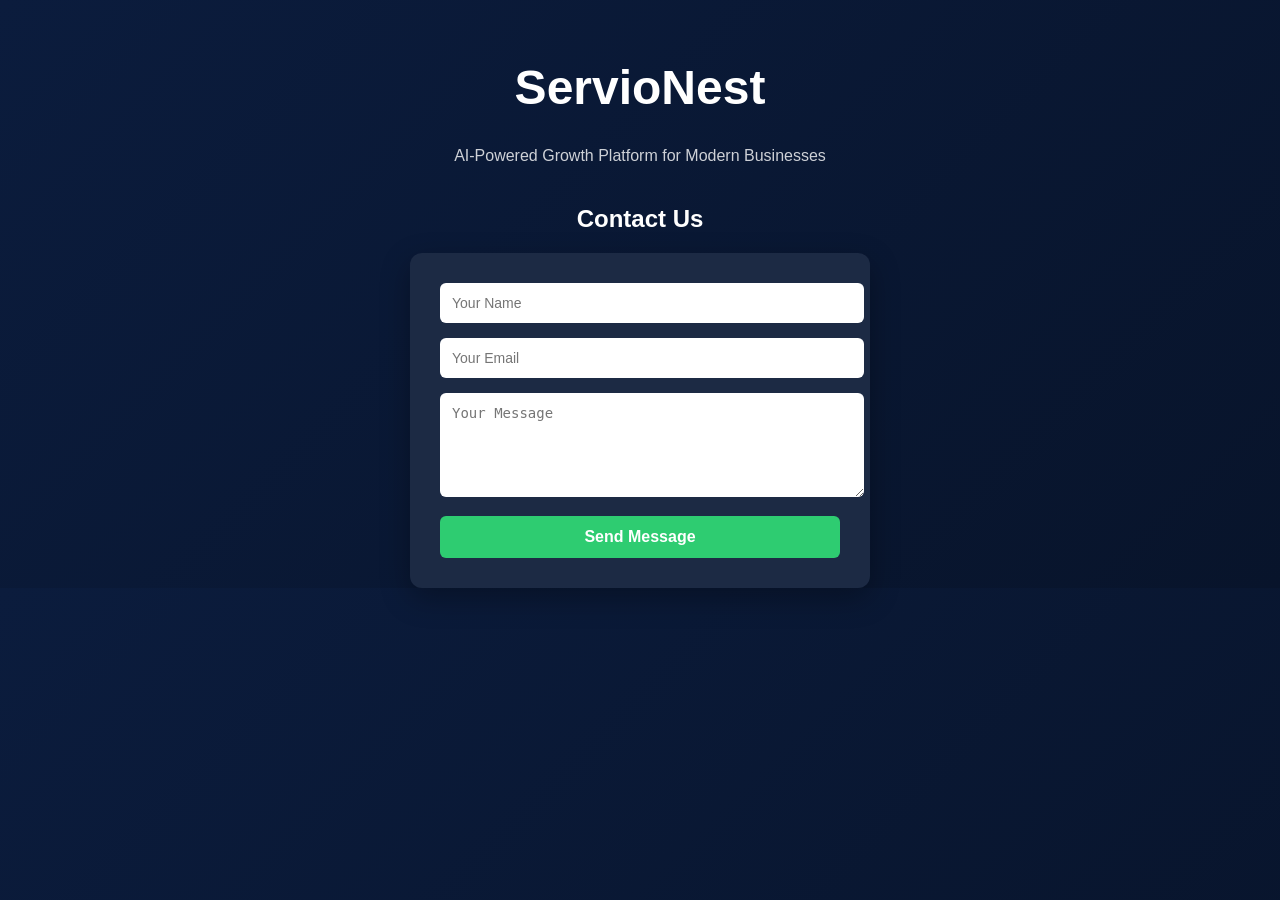
<file: index.html>
<!DOCTYPE html>
<html>
<head>
  <meta charset="UTF-8" />
  <title>ServioNest</title>
  <meta name="viewport" content="width=device-width, initial-scale=1.0" />
  <style>
    body {
      margin: 0;
      font-family: Arial, sans-serif;
      background: linear-gradient(135deg, #0b1c3d, #08142b);
      color: white;
      text-align: center;
    }

    h1 {
      margin-top: 60px;
      font-size: 48px;
    }

    .subtitle {
      opacity: 0.8;
      margin-bottom: 40px;
    }

    .card {
      background: #1c2a44;
      padding: 30px;
      border-radius: 12px;
      width: 400px;
      margin: auto;
      box-shadow: 0 10px 30px rgba(0,0,0,0.3);
    }

    input, textarea {
      width: 100%;
      padding: 12px;
      margin-bottom: 15px;
      border-radius: 6px;
      border: none;
      font-size: 14px;
    }

    button {
      width: 100%;
      padding: 12px;
      border: none;
      border-radius: 6px;
      background: #2ecc71;
      color: white;
      font-weight: bold;
      cursor: pointer;
      font-size: 16px;
    }

    button:hover {
      background: #27ae60;
    }
  </style>
</head>

<body>

  <h1>ServioNest</h1>
  <div class="subtitle">
    AI-Powered Growth Platform for Modern Businesses
  </div>

  <h2>Contact Us</h2>

  <div class="card">
    <form id="contactForm">
      <input type="text" id="name" placeholder="Your Name" required />
      <input type="email" id="email" placeholder="Your Email" required />
      <textarea id="message" rows="5" placeholder="Your Message" required></textarea>
      <button type="submit">Send Message</button>
    </form>
  </div>

<script>
document.getElementById("contactForm").addEventListener("submit", async function(e) {
  e.preventDefault();

  const name = document.getElementById("name").value;
  const email = document.getElementById("email").value;
  const message = document.getElementById("message").value;

  try {
    const response = await fetch("/.netlify/functions/send-email", {
      method: "POST",
      headers: { "Content-Type": "application/json" },
      body: JSON.stringify({
        name: name,
        email: email,
        message: message
      })
    });

    if (response.ok) {
      alert("Message sent successfully! 🚀");
      document.getElementById("contactForm").reset();
    } else {
      alert("Something went wrong. Please try again.");
    }

  } catch (error) {
    alert("Error sending message.");
  }
});
</script>

</body>
</html>
</file>
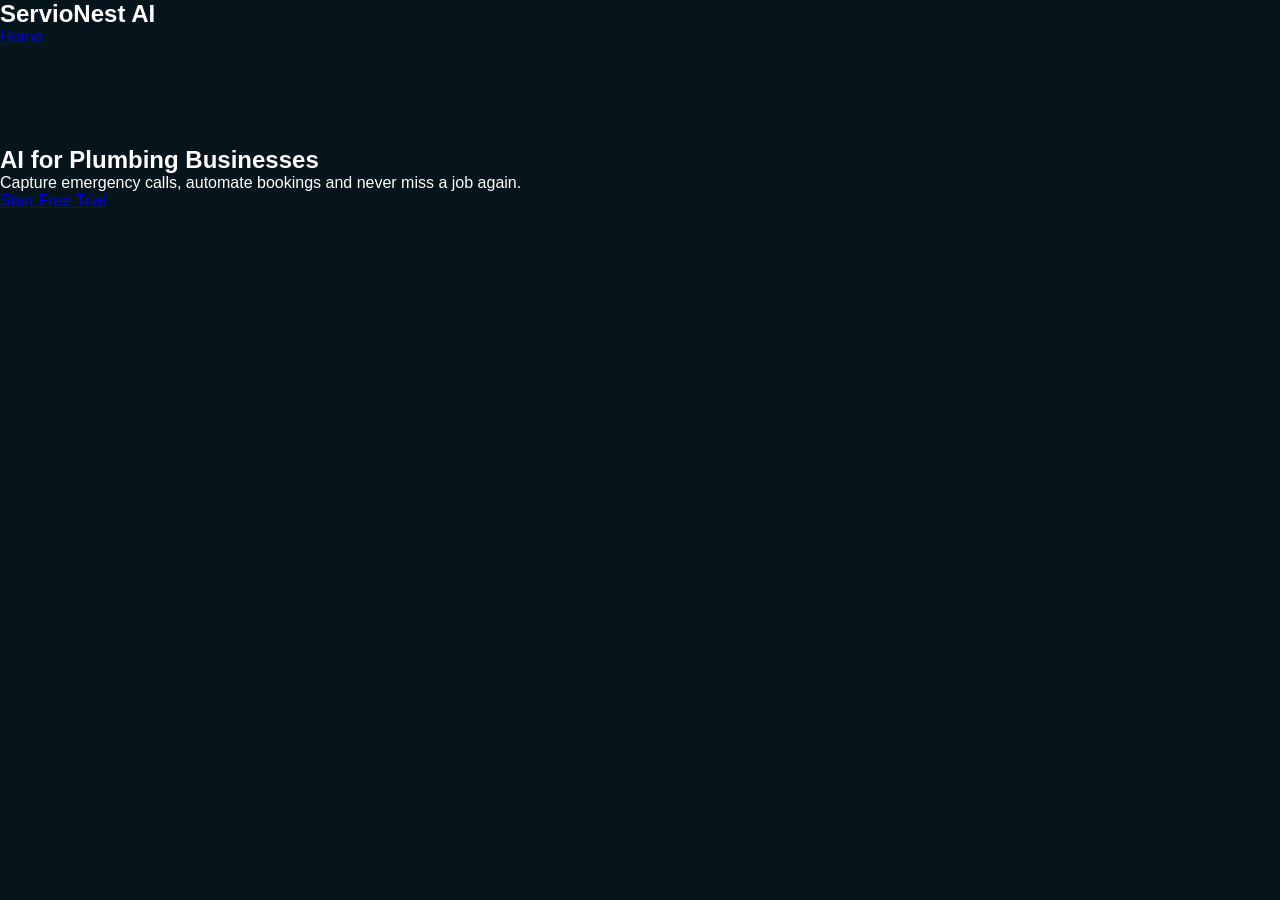
<file: plumbing.html>
<!DOCTYPE html>
<html>
<head>
<title>AI for Plumbing Businesses</title>
<link rel="stylesheet" href="assets/style.css">
</head>
<body>

<header>
<h2>ServioNest AI</h2>
<nav>
<a href="index.html">Home</a>
</nav>
</header>

<section class="hero">
<div>
<h1>AI for Plumbing Businesses</h1>
<p>Capture emergency calls, automate bookings and never miss a job again.</p>
<a href="https://buy.stripe.com/3cIeVfepdexv2YGa2Ge7m00" class="btn btn-green">Start Free Trial</a>
</div>
</section>

</body>
</html>
</file>
<file: assets/style.css>
/* RESET */
* {
margin: 0;
padding: 0;
box-sizing: border-box;
}

body {
font-family: Inter, Arial, sans-serif;
background: #06141c;
color: white;
}

/* CONTAINER */
.container {
width: 1200px;
max-width: 90%;
margin: auto;
}

/* ANNOUNCEMENT */
.announcement {
background: #14532d;
text-align: center;
padding: 10px;
font-size: 14px;
}

/* NAVBAR */
.navbar {
background: #0b1e26;
padding: 20px 0;
}

.nav-inner {
display: flex;
justify-content: space-between;
align-items: center;
}

.logo span {
color: #22c55e;
}

.nav-links a {
margin: 0 15px;
color: #cbd5e1;
text-decoration: none;
font-size: 14px;
}

.nav-cta button {
margin-left: 15px;
}

/* BUTTONS */
.btn-primary {
background: #22c55e;
border: none;
padding: 12px 22px;
border-radius: 8px;
color: white;
font-weight: 600;
cursor: pointer;
}

.btn-outline {
background: transparent;
border: 1px solid #22c55e;
color: #22c55e;
padding: 12px 22px;
border-radius: 8px;
cursor: pointer;
}

.large {
padding: 14px 28px;
font-size: 15px;
}

.full {
width: 100%;
margin-top: 20px;
}

/* HERO */
.hero {
padding: 100px 0;
}

.hero-grid {
display: grid;
grid-template-columns: 1fr 1.2fr;
gap: 60px;
align-items: center;
}

.hero-content h1 {
font-size: 48px;
line-height: 1.2;
margin: 20px 0;
}

.hero-content h1 span {
color: #22c55e;
}

.hero-content p {
color: #94a3b8;
margin-bottom: 30px;
}

.pill {
display: inline-block;
background: #0f2a2a;
padding: 8px 16px;
border-radius: 20px;
font-size: 14px;
margin-bottom: 20px;
}

.hero-meta {
margin-top: 20px;
color: #94a3b8;
font-size: 14px;
}

/* DASHBOARD */
.hero-visual {
display: flex;
gap: 30px;
align-items: flex-start;
}

.dashboard-card {
display: flex;
background: #0d2430;
border-radius: 24px;
padding: 30px;
box-shadow: 0 30px 80px rgba(0,0,0,0.5);
width: 650px;
}

.dashboard-sidebar {
width: 150px;
border-right: 1px solid rgba(255,255,255,0.05);
padding-right: 20px;
}

.dashboard-sidebar p {
color: #94a3b8;
margin-bottom: 18px;
font-size: 14px;
}

.dashboard-sidebar .active {
color: #22c55e;
font-weight: 600;
}

.dashboard-main {
padding-left: 25px;
flex: 1;
}

.stats {
display: flex;
gap: 15px;
margin-bottom: 25px;
}

.stat {
background: #132f3c;
padding: 15px;
border-radius: 12px;
width: 120px;
}

.stat h3 {
color: #22c55e;
margin-bottom: 5px;
}

.stat span {
color: #94a3b8;
font-size: 12px;
}

canvas {
height: 220px !important;
}

/* ASSISTANT */
.assistant-card {
background: white;
color: black;
padding: 25px;
border-radius: 20px;
width: 280px;
box-shadow: 0 20px 60px rgba(0,0,0,0.25);
}

.assistant-card button {
display: block;
width: 100%;
margin: 12px 0;
padding: 12px;
border-radius: 10px;
border: 1px solid #e5e7eb;
background: #f3f4f6;
cursor: pointer;
}

/* LOWER SECTION */
.lower {
background: #091b22;
padding: 100px 0;
}

.lower-grid {
display: grid;
grid-template-columns: repeat(4, 1fr);
gap: 40px;
}

.pricing-card,
.why-card,
.testimonial-card,
.faq-card {
background: #0e2530;
padding: 30px;
border-radius: 20px;
}

.price {
font-size: 32px;
margin: 15px 0;
}

.price span {
font-size: 14px;
color: #94a3b8;
}

.pricing-card ul {
margin-top: 20px;
line-height: 1.8;
color: #94a3b8;
}

.setup {
margin-top: 10px;
color: #94a3b8;
font-size: 13px;
}

/* FOOTER */
.footer {
background: #08161d;
padding: 30px 0;
}

.footer-inner {
display: flex;
justify-content: space-between;
align-items: center;
font-size: 14px;
color: #94a3b8;
}

.social span {
margin-right: 20px;
}
</file>
